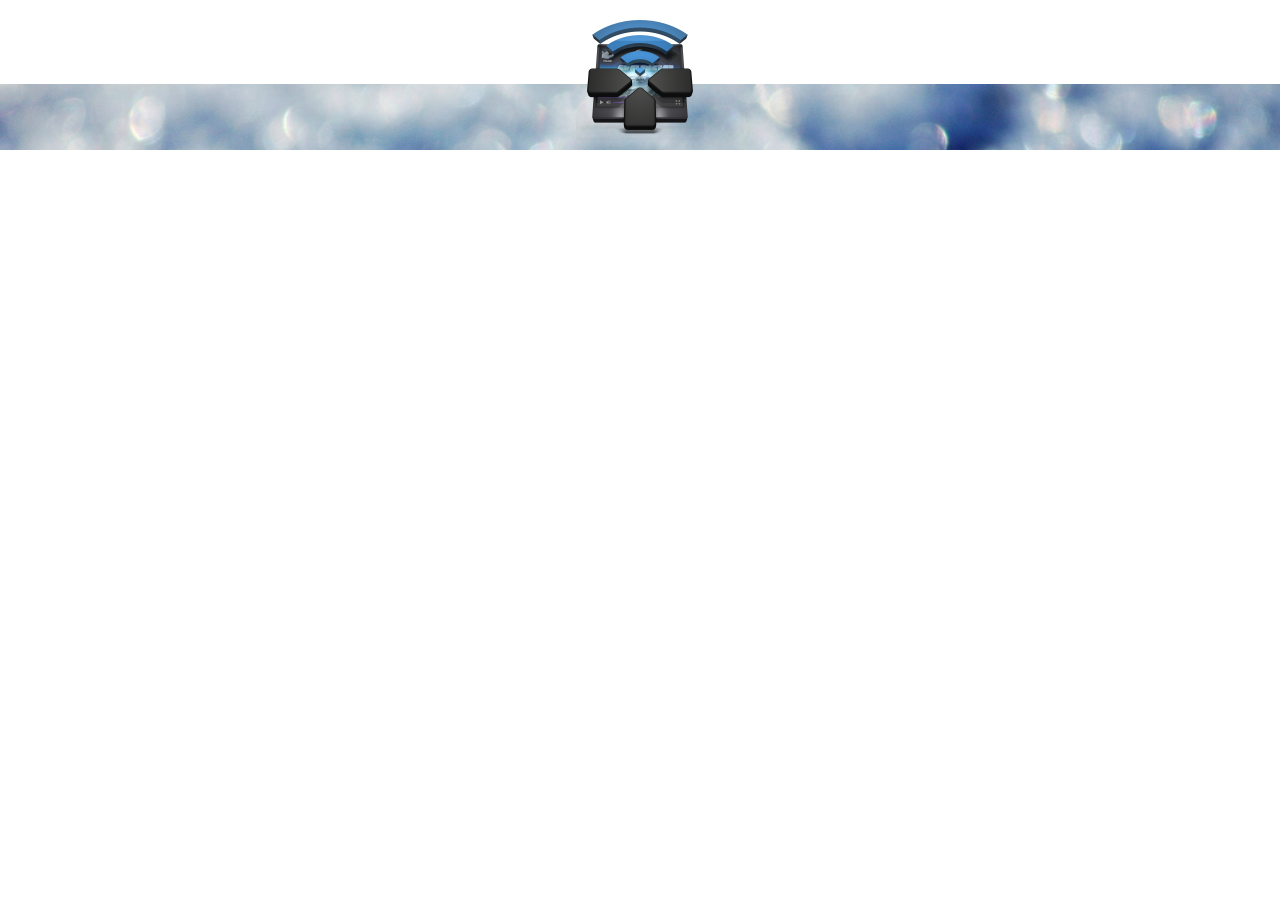
<file: index-new.html>
<!DOCTYPE html>
<html>
<head>
  <meta charset="utf-8">
  <title>Shiver // The perfect Twitch companion for your Mac.</title>

  <meta name="author" content="Revyver, Inc.">
  <meta name="viewport" content="width=device-width">
  <meta property="og:title" content="Shiver">
  <meta property="og:type" content="product">
  <meta property="og:url" content="http://shiverapp.com">
  <meta property="og:image" content="">
  <meta property="og:site_name" content="Shiver">
  <meta property="fb:admins" content="42403178">

  <link rel="icon" type="image/png" href="images/favicon.png">

  <link rel="stylesheet" type="text/css" href="//cloud.typography.com/7547452/677604/css/fonts.css">
  <link rel="stylesheet" type="text/css" href="stylesheets/normalize.css">
  <link rel="stylesheet" type="text/css" href="stylesheets/site.css">
</head>

<body id="shiverapp-com">
  <div id="fb-root"></div>
  <script>
    (function(d, s, id) {
      var js, fjs = d.getElementsByTagName(s)[0];
      if (d.getElementById(id)) return;
      js = d.createElement(s); js.id = id;
      js.src = "https://connect.facebook.net/en_US/all.js#xfbml=1&appId=290573447674386";
      fjs.parentNode.insertBefore(js, fjs);
    }(document, 'script', 'facebook-jssdk'));
  </script>
  <header>

  </header>
  <main>

  </main>
  <footer>

  </footer>
</body>
</html>
</file>
<file: stylesheets/site.css>
* {
    -moz-box-sizing: border-box;
    -webkit-box-sizing: border-box;
    box-sizing: border-box; }

a {
    color: #48970B;
    font-weight: bold;
    text-decoration: none; }
body { margin-bottom: 40px; }
h1, h2 { font-family: "helvetica neue", helvetica, sans-serif; }
i, p, ul { font-family: "prenton", "helvetica neue", helvetica, sans-serif; }

.wrapper {
    margin: 0 auto;
    width: 990px; }

header {
    background-image: url('../images/icon.png'), url('../images/ice.jpg');
    background-position: 50% 12px, 50% 84px;
    background-size: 128px auto, 100% auto;
    background-repeat: no-repeat, no-repeat;
    color: #fff;

    padding-top: 140px;
    padding-bottom: 10px; }
header h1 {
    font-size: 40px;
    font-weight: 900;
    letter-spacing: -1px;
    text-shadow: 0 1px 3px rgba(0, 0, 0, 0.5);

    margin: 0 0 6px; }
header p {
    font-size: 13px;
    text-align: right;
    text-shadow: 0 1px 3px rgba(0, 0, 0, 0.5);

    margin: 10px 0 0; }
header .d1 { position: relative; }

h2 {
    font-weight: 200;
    line-height: 1.1;
    text-align: right;

    margin-top: 8px;
    padding-left: 5%; }
.main h2 { color: #333; }
.main p,
.main li {
    color: #999;
    font-size: 14px;
    line-height: 1.5; }

.features {
    color: #666;
    line-height: 1.5;
    list-style: none;
    padding-left: 0;
    position: relative;
    top: -1px; }
.features li {
    font-size: 12px;
    margin-bottom: 1em;
    padding-left: 46px;
    position: relative; }
.features .image {
    border-radius: 4px;
    box-shadow: 0 1px 2px #666;
    position: absolute;
    left: 0;
    width: 36px; height: 36px; }

.imagery { position: relative; }
.app {
    background-image: url('../images/app.png');
    background-repeat: no-repeat;
    background-position: 50% 50%;
    width: 348px; height: 292px;

    position: absolute;
    top: 0px; left: 20px;
    z-index: 10; }
.mac {
    background-image: url('../images/mac.png');
    background-repeat: no-repeat;
    background-position: 50% 50%;

    width: 434px; height: 346px;
    position: absolute;
    top: 14px; }

.download {
    border: 1px solid #eee;
    border-radius: 4px;
    text-align: center;

    margin-top: 20px; margin-bottom: 20px;
    padding: 4px; }
.download span {
    padding-left: 26px;
    position: relative; }
.download span:before {
    content: '';
    background-image: url('../images/apple.svg');
    background-repeat: no-repeat;
    background-size: auto 22px;

    width: 24px; height: 24px;
    position: absolute;
    top: -4px; left: 0px; }
.download .button {
    background: #96e123;
    background: -moz-linear-gradient(top, #96e123 0%, #5dbe0f 100%);
    background: -webkit-gradient(linear, left top, left bottom, color-stop(0%, #96e123), color-stop(100%, #5dbe0f));
    background: -webkit-linear-gradient(top, #96e123 0%, #5dbe0f 100%);
    background: -o-linear-gradient(top, #96e123 0%, #5dbe0f 100%);
    background: -ms-linear-gradient(top, #96e123 0%, #5dbe0f 100%);
    background: linear-gradient(to bottom, #96e123 0%, #5dbe0f 100%);
    border-radius: 2px;
    box-shadow: 0 1px 0 #48970B;
    color: #fff;
    font-weight: normal;
    text-shadow: 0 -1px rgba(0, 0, 0, 0.1);

    display: block;
    padding: 12px; }
.download .button:active {
    background: #5dbe0f;
    background: -moz-linear-gradient(top, #5dbe0f 0%, #96e123 100%);
    background: -webkit-gradient(linear, left top, left bottom, color-stop(0%, #5dbe0f), color-stop(100%, #96e123));
    background: -webkit-linear-gradient(top, #5dbe0f 0%, #96e123 100%);
    background: -o-linear-gradient(top, #5dbe0f 0%, #96e123 100%);
    background: -ms-linear-gradient(top, #5dbe0f 0%, #96e123 100%);
    background: linear-gradient(to bottom, #5dbe0f 0%, #96e123 100%);
    border-radius: 2px;
    box-shadow: 0 1px 0 #48970B;
    color: #fff;
    text-shadow: 0 -1px rgba(0, 0, 0, 0.1);

    display: block;
    padding: 12px; }
.download a { color: #999; }
.download i {
    color: #999;
    font-size: 11px;
    font-style: normal;

    display: block;
    margin: 10px 0 6px; }

.testimonials {
    list-style: none;
    padding-left: 0; }
.testimonials li {
    border-left: 2px solid #eee;
    font-family: "ff-meta-serif-web-pro", serif;
    font-style: italic;
    margin-bottom: 1em;
    padding-top: 0.5em; padding-bottom: 0.5em; padding-left: 1em; }

.suggestions {
    background: #222222;
    background: -moz-linear-gradient(top, #222222 0%, #333333 100%);
    background: -webkit-gradient(linear, left top, left bottom, color-stop(0%, #222222), color-stop(100%, #333333));
    background: -webkit-linear-gradient(top, #222222 0%, #333333 100%);
    background: -o-linear-gradient(top, #222222 0%, #333333 100%);
    background: -ms-linear-gradient(top, #222222 0%, #333333 100%);
    background: linear-gradient(to bottom, #222222 0%, #333333 100%);
    margin: 20px 0 0;
    padding: 20px 0; }
.suggestions h2, .suggestions strong { color: #fff; }
.suggestions p {
    color: #ccc;
    font-size: 14px;
    line-height: 1.5; }
.suggestions .button {
    background: #8260ae;
    background: -moz-linear-gradient(top, #8260ae 0%, #593787 100%);
    background: -webkit-gradient(linear, left top, left bottom, color-stop(0%, #8260ae), color-stop(100%, #593787));
    background: -webkit-linear-gradient(top, #8260ae 0%, #593787 100%);
    background: -o-linear-gradient(top, #8260ae 0%, #593787 100%);
    background: -ms-linear-gradient(top, #8260ae 0%, #593787 100%);
    background: linear-gradient(to bottom, #8260ae 0%, #593787 100%);
    border-radius: 2px;
    box-shadow: 0 1px 2px #111, inset 0 1px 0 #9071B7;
    color: #fff;
    font-size: 12px;
    text-shadow: 0 1px 0 rgba(0, 0, 0, 0.25);

    padding: 5px 12px 6px;
    position: relative;
    top: -1px; }
.suggestions .button:active {
    background: #593787;
    background: -moz-linear-gradient(top, #593787 0%, #8260ae 100%);
    background: -webkit-gradient(linear, left top, left bottom, color-stop(0%, #593787), color-stop(100%, #8260ae));
    background: -webkit-linear-gradient(top, #593787 0%, #8260ae 100%);
    background: -o-linear-gradient(top, #593787 0%, #8260ae 100%);
    background: -ms-linear-gradient(top, #593787 0%, #8260ae 100%);
    background: linear-gradient(to bottom, #593787 0%, #8260ae 100%); }
.suggestions .button.browse {
    background: #f3f3f3;
    background: -moz-linear-gradient(top, #f3f3f3 0%, #dedede 100%);
    background: -webkit-gradient(linear, left top, left bottom, color-stop(0%, #f3f3f3), color-stop(100%, #dedede));
    background: -webkit-linear-gradient(top, #f3f3f3 0%, #dedede 100%);
    background: -o-linear-gradient(top, #f3f3f3 0%, #dedede 100%);
    background: -ms-linear-gradient(top, #f3f3f3 0%, #dedede 100%);
    background: linear-gradient(to bottom, #f3f3f3 0%, #dedede 100%);
    box-shadow: 0 1px 2px #111, inset 0 1px 0 #fff;
    color: #6441A5;
    text-shadow: 0 1px 0 rgba(255, 255, 255, 0.75); }
.suggestions .button.browse:active {
    background: #dedede;
    background: -moz-linear-gradient(top, #dedede 0%, #f3f3f3 100%);
    background: -webkit-gradient(linear, left top, left bottom, color-stop(0%, #dedede), color-stop(100%, #f3f3f3));
    background: -webkit-linear-gradient(top, #dedede 0%, #f3f3f3 100%);
    background: -o-linear-gradient(top, #dedede 0%, #f3f3f3 100%);
    background: -ms-linear-gradient(top, #dedede 0%, #f3f3f3 100%);
    background: linear-gradient(to bottom, #dedede 0%, #f3f3f3 100%); }

.suggestions hr {
    border: 0;
    background: #666;
    height: 1px; }

.recommendations {
    list-style: none;
    margin-top: 11px;
    padding-left: 0; }
.recommendations li {
    margin-bottom: 2em;
    padding-left: 56px;
    position: relative; }
.recommendations li:last-child { margin-bottom: 0; }
.recommendations .image {
    border: 2px solid #000;
    border-radius: 4px;
    box-shadow: 0 1px 0 rgba(255, 255, 255, 0.1);
    position: absolute;
    left: 0;
    width: 46px; height: 46px; }
.recommendations h3 {
    color: #fff;
    text-shadow: 0 1px 1px rgba(0, 0, 0, 0.5);

    margin-bottom: 0em;
    margin-top: 0; }
.recommendations p {
    font-size: 12px;
    margin-top: 0.5em; }
.recommendations .button { float: right; }

.footer {
    border-top: 1px solid #eee;
    padding-top: 20px;
    margin: 20px 0; }
footer p { text-align: right; }
footer .us {
    color: #666;
    font-size: 12px;
    margin: 0; }
footer .them {
    color: #999;
    font-size: 11px;
    margin-top: 6px; }
.twitter-follow-button,
.twitter-share-button,
.fb-like {
    display: inline-block;
    float: none;
    margin-bottom: 3px;
    text-align: left; }

/* Retina Imagery */
@media
    only screen and (-webkit-min-device-pixel-ratio: 1.5),
    only screen and (-o-min-device-pixel-ratio: 3/2),
    only screen and (min--moz-device-pixel-ratio: 1.5),
    only screen and (min-device-pixel-ratio: 1.5) {

    .app {
        background-image: url('../images/app@2x.png');
        background-size: 348px auto;
    }
    .mac {
        background-image: url('../images/mac@2x.png');
        background-size: 430px auto;
    }
}

/* Clearfix */
.clearfix:before,
.clearfix:after {
    content: " ";
    display: table; }
.clearfix:after { clear: both; }
</file>
